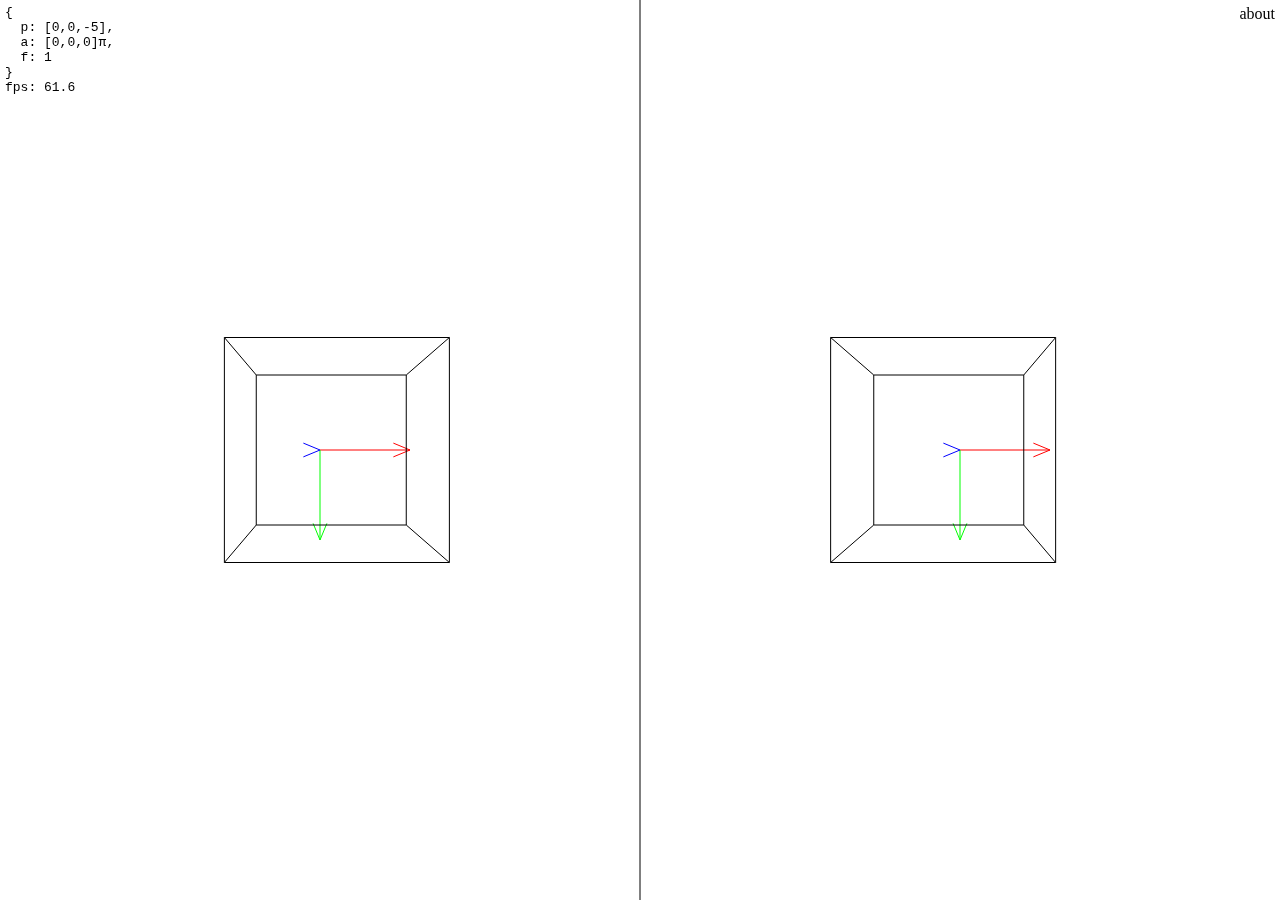
<file: index.html>
<!doctype html>
<html>
  <head>
    <meta charset="utf8">
    <link rel="stylesheet" href="styles.css">
  </head>
<body>

  <canvas id="canvas"></canvas>

  <div id="meta">
    <pre id="observer"></pre>
    <pre id="fps"></pre>
  </div>

  <a id="about" href="about.html">about</a>

  <script src="canvas-state.js"></script>
  <script src="linalg.js"></script>
  <script src="ui.js"></script>
  <script src="utils.js"></script>
  <script src="main.js"></script>
</body>
</html>
</file>
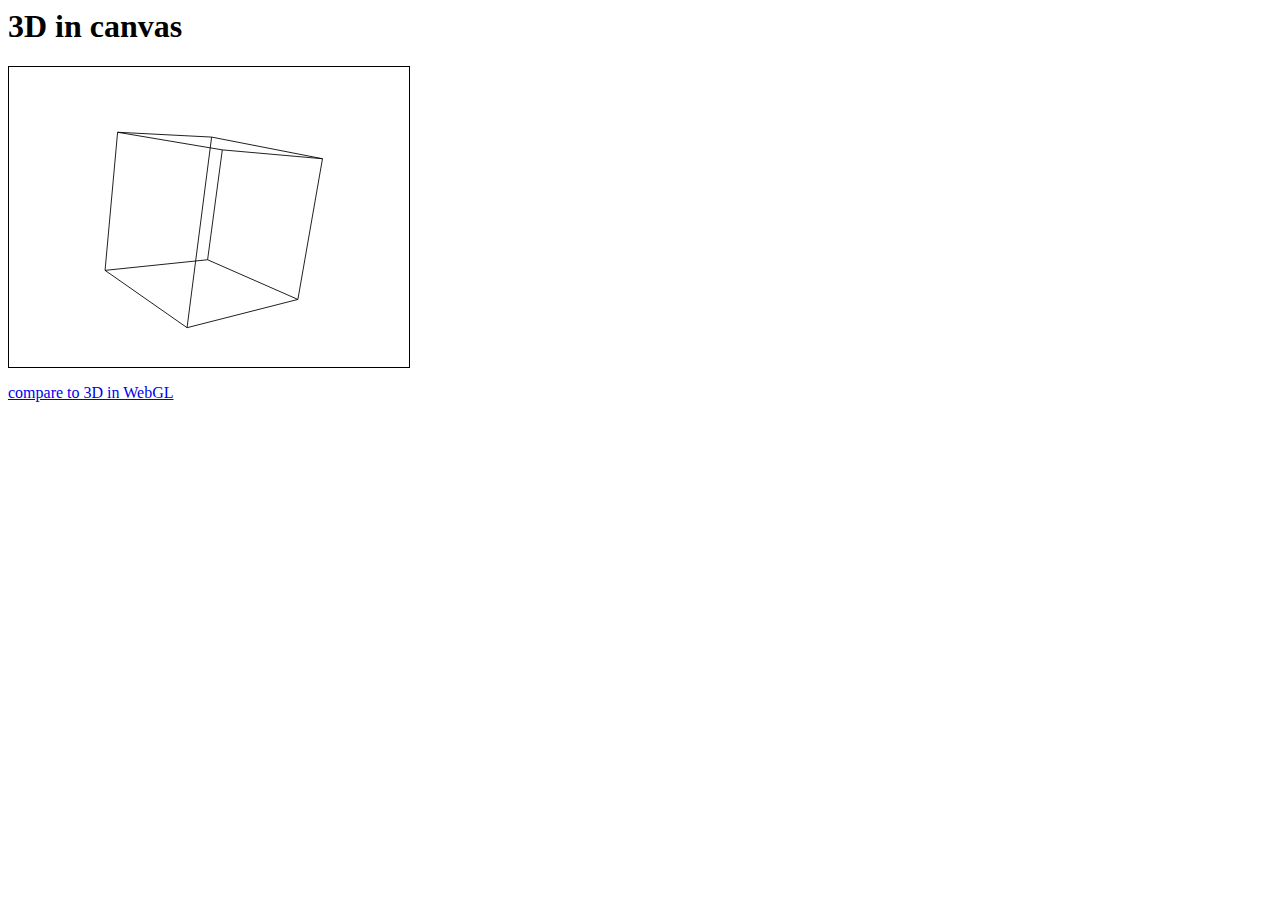
<file: other-implementation-for-reference/canvas.html>
<html>
  <head>
    <meta charset="utf8">
    <title>3D in canvas</title>
    <style>
      canvas { border: 1px solid black; }
    </style>
    <script src="3d-math.js"></script>
    <script src="canvas.js"></script>
  </head>
  <body>
    <h1 class="description">3D in canvas</h1>
    <canvas id="canvas" width="400" height="300"></canvas>
    <p class="description"><a href="3d-in-webgl.html">compare to 3D in WebGL</a></p>
  </body>
</html>
</file>
<file: styles.css>
/*
html {
  background-color: #ddd;
}

canvas {
  background-color: white;
  border: 1px solid #888;
  position: absolute;
  top: 50%;
  left: 50%;
  margin-left: -242.7px;
  margin-top: -151px;
}
*/

html, body, canvas {
  margin: 0;
  padding: 0;
  overflow: hidden;
}

#meta {
  margin: 0;
  padding: 0;
  position: fixed;
  top: 5px;
  left: 5px;
}

#meta > pre {
  margin: 0;
  padding: 0;
}

#about {
  margin: 0;
  padding: 0;
  position: fixed;
  top: 5px;
  right: 5px;
}

a { text-decoration: none; color: inherit; }
a:hover { text-decoration: underline; }
a:visited { color: inherit; }
</file>
